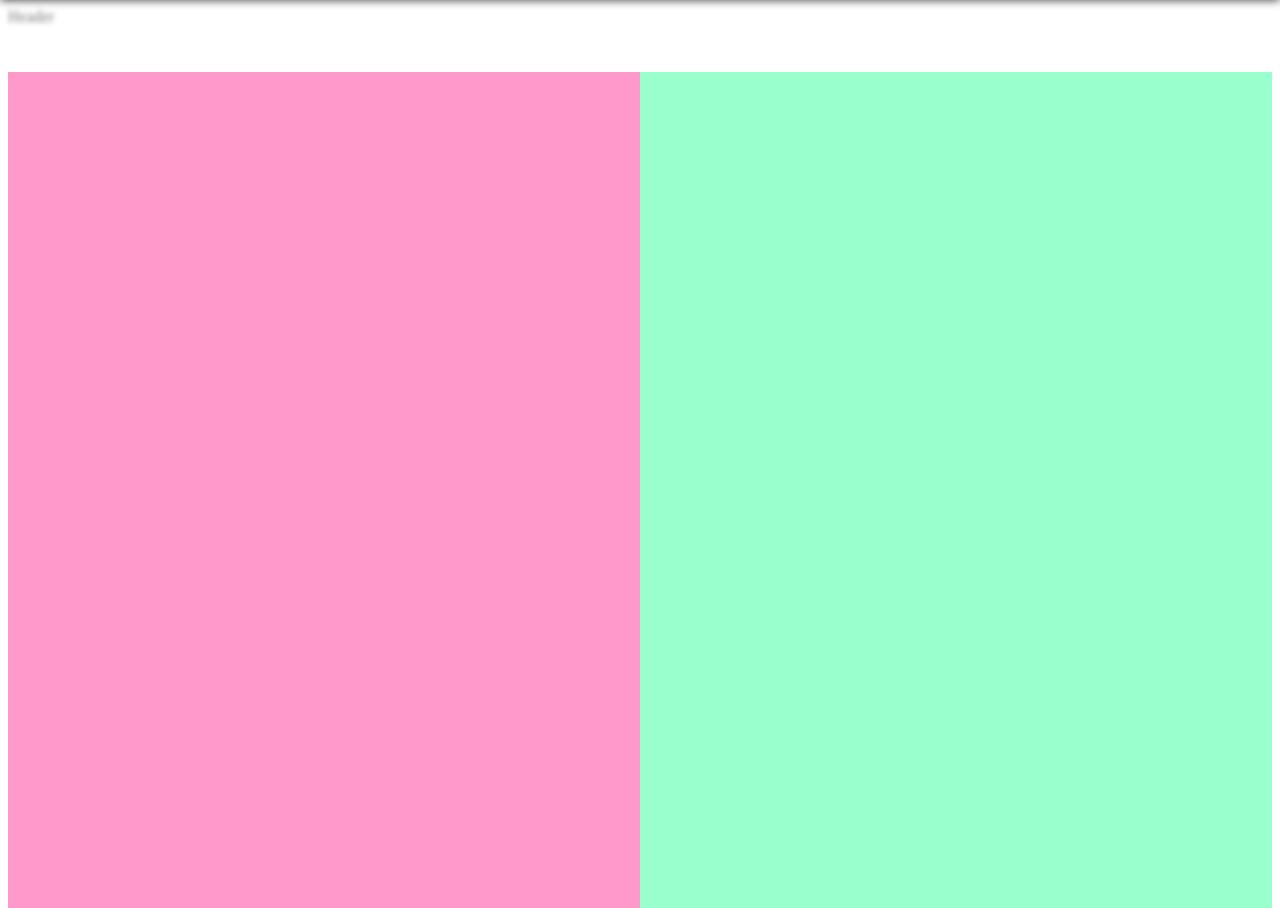
<file: css/index.html>
<!DOCTYPE html>
<html lang="en">
<head>
  <meta charset="UTF-8">
  <meta name="viewport" content="width=device-width, initial-scale=1.0">
  <meta http-equiv="X-UA-Compatible" content="ie=edge">
  <title>css 效果demo</title>
  <link rel="stylesheet" href="./index.css">
</head>
<body>
  <header class="header">Header</header>
  <div class="box">
    <div class="left"></div>
    <div class="right"></div>
  </div>
</body>
</html>
</file>
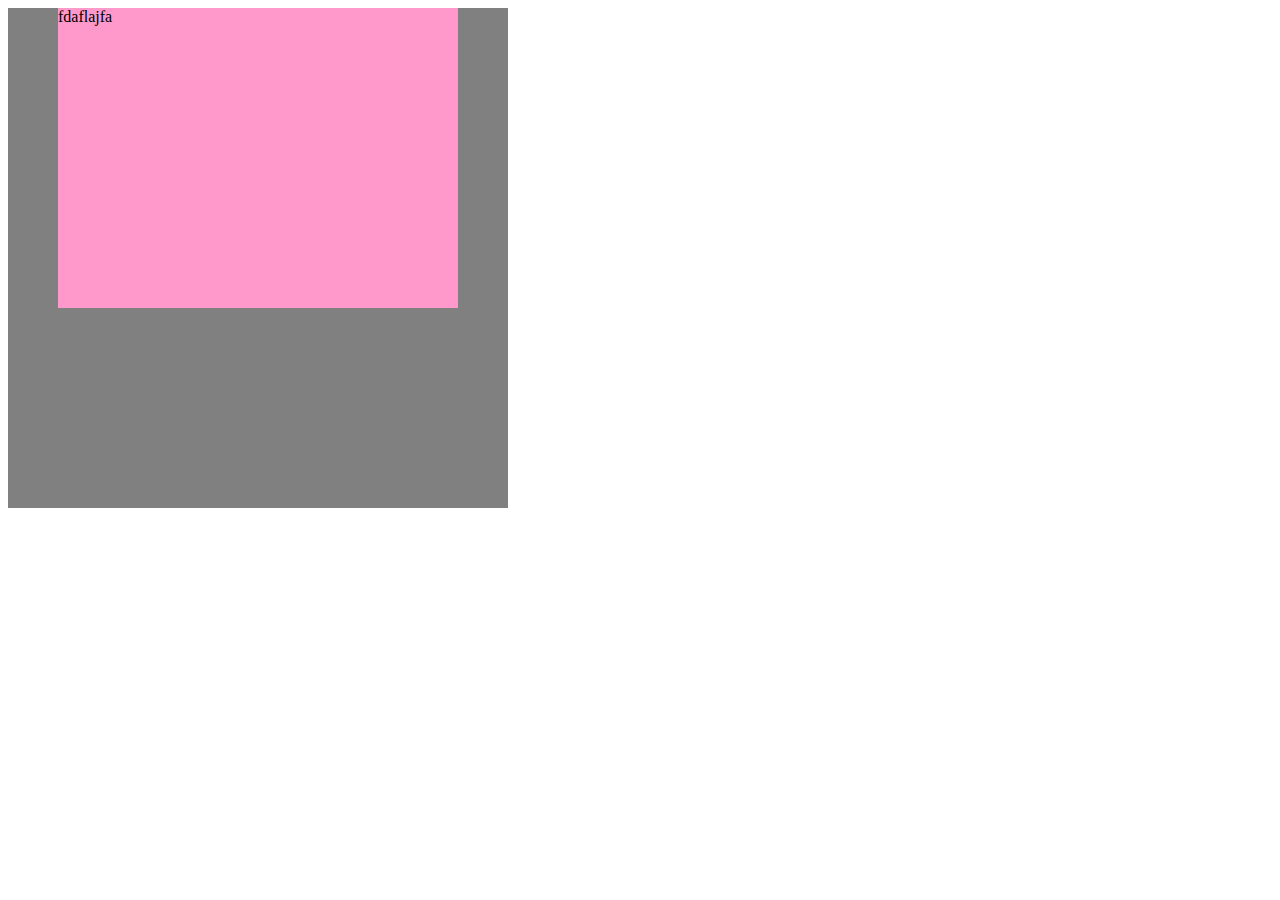
<file: css/2019-11-19.html>
<!DOCTYPE html>
<html lang="en">
<head>
  <meta charset="UTF-8">
  <meta name="viewport" content="width=device-width, initial-scale=1.0">
  <meta http-equiv="X-UA-Compatible" content="ie=edge">
  <title>实现一个宽高比为4:3的矩形</title>
  <style>
    .box {
      background-color: grey;
      width: 500px;
      height: 500px;
    }
    /* .content {
      background-color: #ff99cc;
      width: 400px;
      height: 300px;
      margin: 0 auto;
    } */
    /* margin,padding top/left/right/bottom 设置百分比，都是基于父元素宽度来计算的 */
    /* 设置padding-top/bottom：60%相当于设置height的值为(父元素width*60%) */
    .content {
      background-color: #ff99cc;
      width: 80%;
      margin-left: 10%;
      padding-bottom: 60%;
      position: relative;
    }
    .content div {
      position: absolute;
    }
    /* .content {
      background-color: #ff99cc;
      width: 80%;
      margin-left: 10%;
      height: 60%;
    } */
  </style>
</head>
<body">
  <div class="box">
    <div class="content"><div>fdaflajfa</div>

    </div>
  </div>
  <!-- <canvas id="canvas" width="500px" height="500px"></canvas> -->
  <script>
    function Canvas(id) {
      const canvas = document.getElementById(id);
      const context = canvas.getContext('2d');
      context.fillStyle = '#ff99cc';
      context.fillRect(0, 0, 400, 300);
    }
  </script>
</body>
</html>
</file>
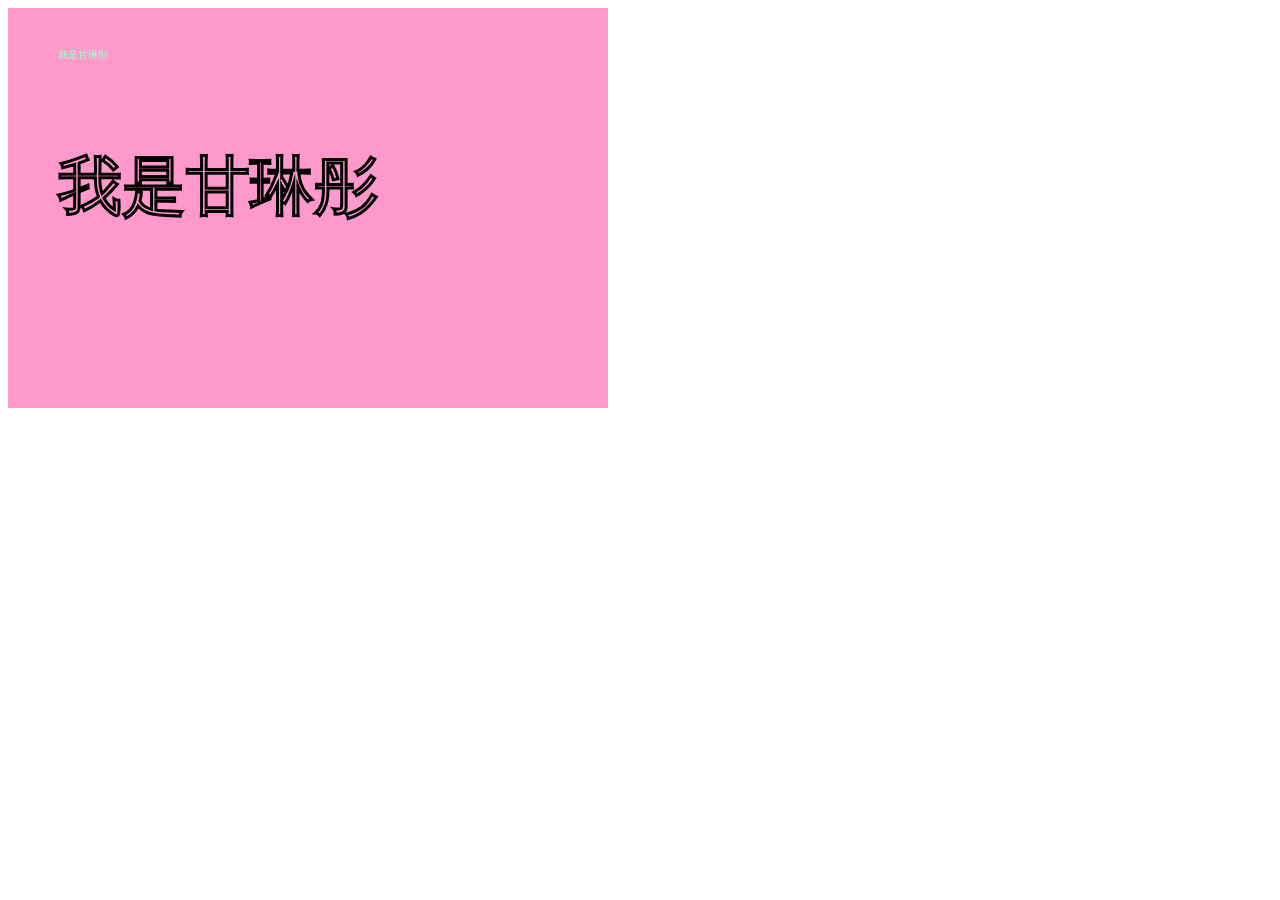
<file: html/canvas.html>
<!DOCTYPE html>
<html lang="en">
<head>
  <meta charset="UTF-8">
  <meta name="viewport" content="width=device-width, initial-scale=1.0">
  <meta http-equiv="X-UA-Compatible" content="ie=edge">
  <title>canvas</title>
</head>
<body onload="draw('canvas')">
  <canvas id="canvas" width="600px" height="400px"></canvas>
  <script>
    function draw(id) {
      const canvas = document.getElementById(id)
      if (canvas === null) {
        return
      }
      const context = canvas.getContext('2d'); // 获取上下文
      context.fillStyle = '#FF99CC'; // 填充颜色
      context.fillRect(0, 0, 600, 400); // 填充矩形坐标（x,y,width,height）

      /*
      // 绘制矩形
      context.fillStyle = 'red';
      context.strokeStyle = 'blue'; // 边框颜色
      context.lineWidth = 1; // 线宽（边框宽度）
      context.fillRect(50, 50, 100, 100); // 绘制填充矩形
      context.strokeRect(50, 50, 100, 100); // 绘制边框矩形
      context.clearRect(0, 50, 50, 50); // 擦除指定区域矩形
      */

      /*
      // 绘制圆形
      let n = 0;
      for (let i = 0; i < 10; i++) {
        context.beginPath(); // 开始创建路径
        context.arc(i * 25, i * 25, i * 10, 0, Math.PI * 2, true); // (x, y, radius半径, startAngle开始角度, endAngle, antiClockwise是否为逆时针旋转)
        context.closePath(); // 关闭路径，若不关闭的话，一开始创建的也会一直存在
        context.fillStyle = 'rgba(255, 0, 0, 0.25)';
        // context.fill(); // 填充图形
        context.stroke(); // 绘制图形边框
      }
      */

      /*
      // 绘制直线
      context.moveTo(50, 50);
      context.lineTo(400, 400);
      context.stroke();
      */

      // 贝济埃曲线
      // context.bezierCurveTo(50, 50, 100, 00, 300, 100)

      // 二次样条曲线

      /*
      // 线性渐变
      let grd = context.createLinearGradient(50, 30, 300, 200);
      grd.addColorStop(0, '#ffffff');
      grd.addColorStop(1, '#000000');
      context.fillStyle = grd;
      context.fillRect(50, 30, 300, 300);
      */

      // 径向渐变
      // let grd = context.createRadialGradient(400, 0, 0, 400, 0, 400);
      // grd.addColorStop(0.3, '#ff0000');
      // grd.addColorStop(0.7, '#00ff00');
      // grd.addColorStop(1, '#0000ff');
      // context.fillStyle = grd;
      // context.fillRect(50, 30, 300, 300);

      /*
      // 图像
      let image = new Image();
      image.src = '/image/background.png';
      console.log(image)
      context.drawImage(image, 50, 50);
      */

      // 绘制文字
      context.fillStyle = '#99FFCC';
      context.font = '微软雅黑 24px';
      context.textBaseLine = 'top';
      context.fillText('我是甘琳彤', 50, 50);
      context.font = 'bold 64px sans-serif';
      context.strokeText('我是甘琳彤', 50, 200);
    }
  </script>
</body>
</html>
</file>
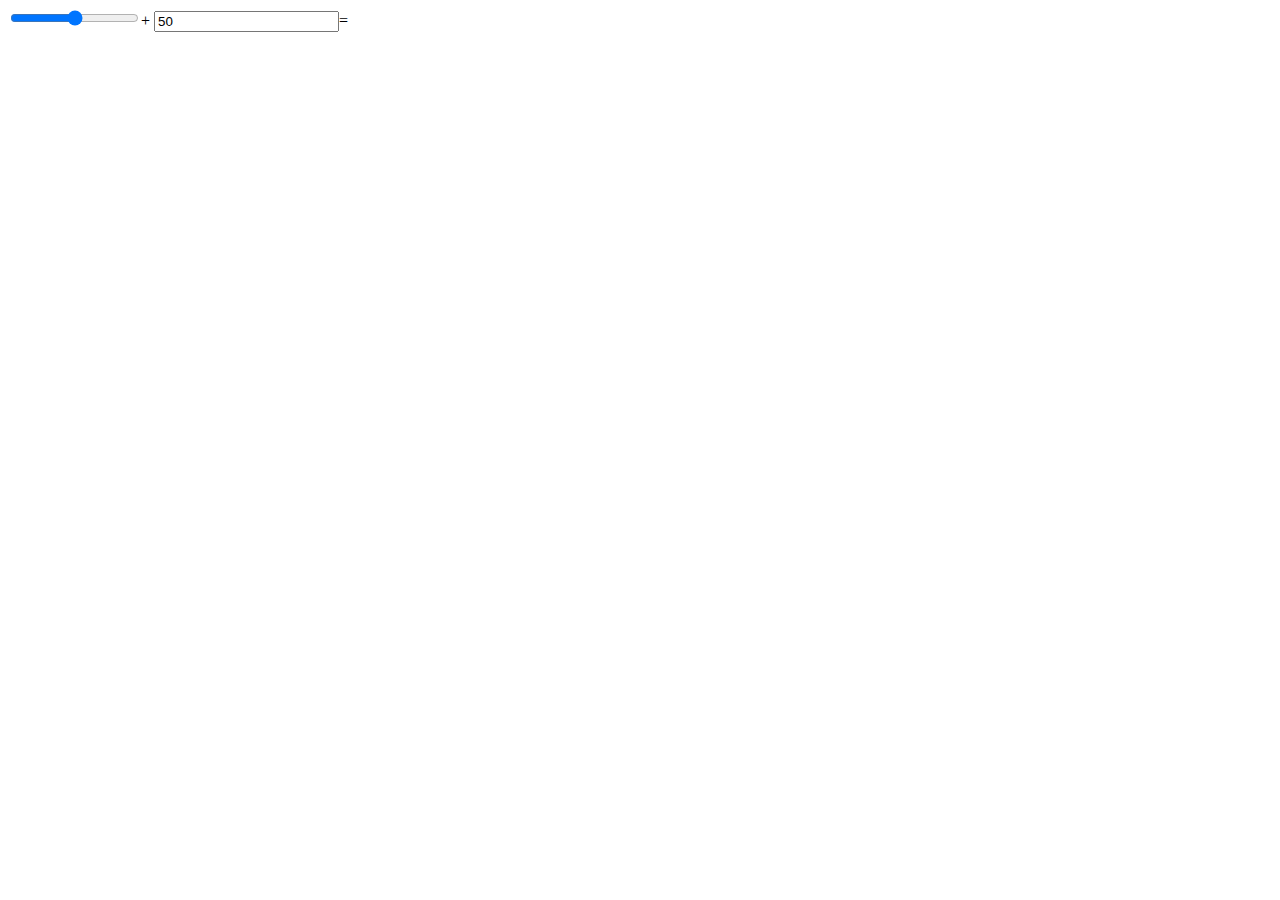
<file: html/output.html>
<!DOCTYPE html>
<html lang="en">
<head>
  <meta charset="UTF-8">
  <meta name="viewport" content="width=device-width, initial-scale=1.0">
  <meta http-equiv="X-UA-Compatible" content="ie=edge">
  <title>output标签</title>
</head>
<body>
  <!-- output 标签定义不同类型的输出，比如脚本的输出 -->
  <!-- 新属性：
  for： element_id 定义输出域相关的一个或多个元素
  form：form_id    定义输入字段所属的一个或者多个表单
  name：name       定义对象的唯一名称 -->
  <!-- 作用：输出值。和input一起使用，使用for属性绑定输入的元素，使用output输出 -->
  <form action="" oninput="x.value = parseInt(a.value) + parseInt(b.value)">
    <input type="range" id="a" value="50">+
    <input type="number" id="b" value="50">=
    <output name="x" for="a b"></output>
  </form>
</body>
</html>
</file>
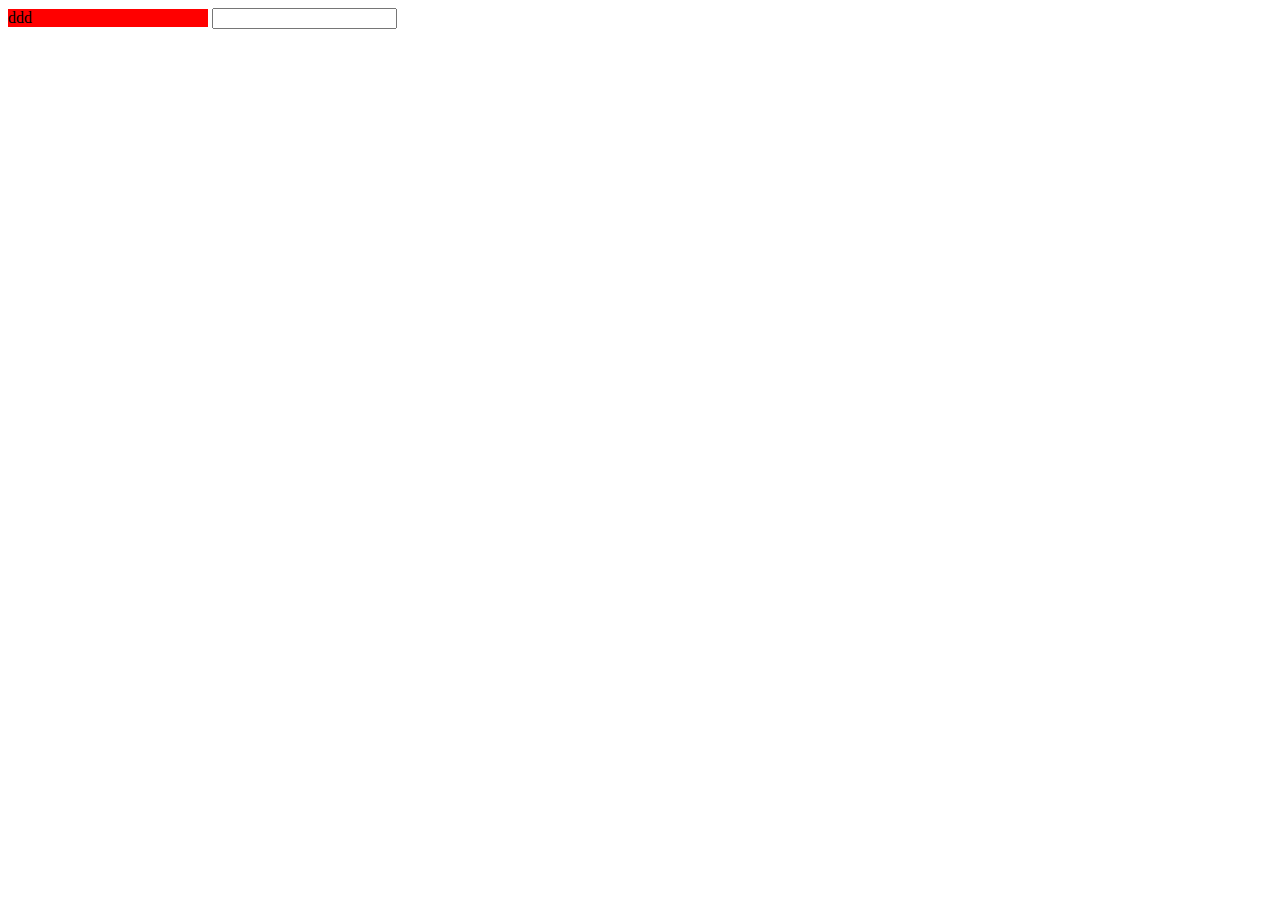
<file: js/suanfa.html>
<!DOCTYPE html>
<html lang="en">
<head>
  <meta charset="UTF-8">
  <meta name="viewport" content="width=device-width, initial-scale=1.0">
  <meta http-equiv="X-UA-Compatible" content="ie=edge">
  <title>闭包</title>
  <style>
    .margin {
      margin: 20px;
    }
    .inline {
      width: 200px;
      /* height: 200px; */
      display: inline-block;
      background-color: red;
    }
  </style>
</head>
<body>
  <div style="vertical-align: bottom;">
    <div class="inline">ddd
    </div>
    <input type="text" name="" id="">
  </div>
    
  <script>
    // function repeat (func, times, wait) {
    //   return function() {
    //     for (let i = 0; i < times; i++) {
    //       setTimeout((function(i) {
    //           console.log(i)
    //           console.log(new Date())
    //           func()
    //         })(i),wait)
    //       // (function(i) {
    //       //   setTimeout(() => {
    //       //     console.log(i)
    //       //     console.log(new Date())
    //       //     func()},
    //       //   wait)
    //       // })(i);
    //     }
    //   }
    // }
    // function say() {
    //   const date = new Date()
    //   console.log('111\n', date)
    // }
    // const a = repeat(say, 2, 2000)
    // a()
    
    // class Animal {
    //   constructor(name) {
    //     this.name = name
    //   }
    //   say() {}
    // }
    // class Dog extends Animal {
    //   constructor(name) {
    //     super(name);
    //   }
    //   say() {
    //     console.log(this.name + ' say wangwang')
    //   }
    // }
    // const a = new Animal('xx')
    // const b = new Dog('doggg')
    // console.log(a.name)
    // a.say()
    // console.log(b.name)
    // b.say()

    // function fn(n) {
    //   let arr = []
    //   for (let i = 0; i < n; i++) {
    //     const num = parseInt(Math.random() * 100)
    //     const is = arr.map((val) => {
    //       if (val === num) {
    //         return false
    //       }
    //       return true
    //     })
    //     if (num >= 2 && num <= 32 && is) {
    //       arr.push(num)
    //     } else {
    //       i--
    //     }
    //   }
    //   return arr
    // }
    // const a = fn(10)
    // // console.log(a)

    // class Ponit {
    //   constructor(x, y, coor) {
    //     this.x = x
    //     this.y = y
    //     this.coor = `{x: ${this.x}; y: ${this.y}}`
    //   }
    //   move(a, b) {
    //     let that = {...this}
    //     that.x += a
    //     that.y += b
    //     that.coor = `{x: ${that.x}; y: ${that.y}}`
    //     return that
    //   }
    // }
    // let point = new Ponit(100, 100)
    // let anotherPoint = point.move(-10, 10)
    // console.log(anotherPoint.coor)
    // console.log(point.coor)

    // class Point {
    //   constructor(x, y) {
    //     this.x = x
    //     this.y = y
    //   }
    //   get coor() {
    //     return {
    //       x: this.x,
    //       y: this.y
    //     }
    //   }
    //   move (a, b) {
    //     return new Point(this.x + a, this.y + b)
    //   }
    // }
    // let point = new Point(100, 100)
    // let anotherPoint = point.move(-10, 10)
    // console.log(anotherPoint.coor)
    // console.log(point.coor)

    // function proxy(a, b) {
    //   Object.defineProperty(a, 'name', {
    //     set(val) {
    //       b.name = val
    //     }
    //   })
    // }
    // var Animal = {}
    // var Cat = {
    //   name: 'Hoe'
    // }
    // proxy(Animal, Cat)
    // Animal.name = 'Tom'
    // console.log(Cat.name)

      // class GPromise {
      //   constructor(excutor) {
      //     this.state = 'pending'
      //     this.value = undefined
      //     this.reson = undefined
      //     this.error = false

      //     let resolve = (value) => {
      //       if (this.state === 'pending') {
      //           this.state = 'fulfilled'
      //           this.value = value
      //       }
      //     }
      //     let reject = (reson) => {
      //       if (this.state === 'pending') {
      //         this.state = 'rejected'
      //         this.reson = reson
      //       }
      //     }
      //     excutor(resolve, reject)
      //   }
      //   then(onFulfilled, onRejected) {
      //     return new GPromise((resolve, reject) => {
      //       // debugger
      //       if (this.state === 'fulfilled') {
      //         setTimeout(()=> {
      //           onFulfilled(this.value)
      //           resolve()
      //         }, 0)
      //       } else if (this.state === 'rejected') {
      //         setTimeout(()=> {
      //           onRejected(this.reson)
      //           reject();
      //         }, 0)
      //       }
      //     })
      //   }
      //   catch() {

      //   }
      // }
      // let promise = new GPromise(function(resolve, reject) {
      //   console.log('Promise');
      //   resolve();
      //   // reject();
      // });

      // promise.then(function(val) {
      //   console.log('resolved.');
      // },(err) => {
      //   console.log('rejected.')
      // })
      //   .then(() => {
      //   console.log('hhhh')
      // }, () => {
      //   console.log('hhhhrejected')
      // })
      //   .then(() => {
      //   console.log('xxxx')
      // }, ()=> {
      //   console.log('xxxrejected')
      // });

      // console.log('Hi!');
/**
 * 要求设计 LazyMan 类，实现以下功能
 * LazyMan('Tony');
 * Hi I am Tony
 *
 * LazyMan('Tony').sleep(10).eat('lunch');
 * Hi I am Tony
 * 等待了10秒...
 * I am eating lunch
 *
 * LazyMan('Tony').eat('lunch').sleep(10).eat('dinner');
 * Hi I am Tony
 * I am eating lunch
 * 等待了10秒...
 * I am eating diner
 *
 * LazyMan('Tony').eat('lunch').eat('dinner').sleepFirst(5).sleep(10).eat('junk food');
 * Hi I am Tony
 * 等待了5秒...
 * I am eating lunch
 * I am eating dinner
 * 等待了10秒...
 * I am eating junk food
 */
      // function repeat (func, times, wait) {
      //   return function() {
      //     console.log(func, times, wait)
      //     for(let i = 0; i < times; i++) {
      //         setTimeout(()=>{
      //           func(str);
      //         }, wait*i)
      //     }
      //   }
      // }
      // function fn(str) {
      //   console.log(str)
      // }
      // var repeatedFun = repeat(fn, 10, 5000);
      // repeatedFun("Helloword");

//       function repeat(func, times, wait) {
//   let count = 0;
//   function promise() {
//     return new Promise(resolve => {
//       setTimeout(()=> {
//         resolve()
//       }, wait)
//     })
//   }  
//   return function start(str) {
//       promise().then(() => {
//         func(str)
//         count++
        
//     if (count < times) {
//       start(str)
//   }
//       })
//     }
// }
// var repeatedFun = repeat(console.log, 3, 2000);
// repeatedFun("hellworld");

// const arr = [2,4,4,5]

// caculate(arr);

// function caculate(arr) {
//   let countArr = []
//   for(let i = 0; i < arr.length; i++) {
//     let count = 0
//     for(let j = 0; j < arr.length; j++) {
//       if(arr[i] === arr[j]) {
//         count++
//       }
//     }
//     let a = {}
//     a[arr[i]] = count
//     countArr.push(a)
//   }
//   console.log(countArr)
// }
// let arr = [24,13,3,25,67,20]
// function gsort(arr) {
//   let temp = arr[0]
//   let leftArr = []
//   let rightArr = []
//   for (let i = 0;i<arr.length;i++) {
    
//     if(arr[i] > temp) {
//       rightArr.push(arr[i])
//     } else {
//       leftArr.push(arr[i])
//     }
//   }
//   // arr.forEach(element => {
//   //   if(element > temp) {
//   //     rightArr.push(element)
//   //   } else {
//   //     leftArr.push(element)
//   //   }
//   // });
//   return gsort(leftArr).concat(temp, gsort(rightArr))
// }
// let myQuickSort = (array) => {
//     if (array.length < 2) return array;
//     let leftArray = [];
//     let rightArray = [];
//     let baseDigit = array[0];
//     array.forEach(element => {
//         if (element < baseDigit) {
//             leftArray.push(element);
//         } else if (element > baseDigit) {
//             rightArray.push(element);
//         }
//     });
//     return myQuickSort(leftArray).concat(baseDigit, myQuickSort(rightArray))
// }
// myQuickSort(arr)
// console.log(myQuickSort(arr))
// let arr = [24,13,3,25,67,20]

// let quickSort = (array) => {
//     if (array.length < 2) return array;
//   let baseNum = array[0]
//   let leftArr = []
//   let rightArr = []
//   array.forEach(ele => {
//     if(ele < baseNum) {
//       leftArr.push(ele)
//     } else if (ele > baseNum) {
//       rightArr.push(ele)
//     }
//   })
//   return quickSort(leftArr).concat(baseNum, quickSort(rightArr))
// }

// console.log(quickSort(arr))
// let str = '1, -2, 3, 10, -4, 7, 2, -5';

// let array = str.split(',');
// let arr = array.map(Number)

// let maxNum = 0;
//   let maxArr = [];
// function caculate(arr) {
//   let sum = 0;
//   let sumArr = [];
//   if (arr.length >= 2) {
//     debugger
//     for(let i = 0; i < arr.length; i++) {
//       sum += arr[i];
//       sumArr.push(arr[i])
//     }
//   } else if(arr.length === 1) {
//     sum = arr[0]
//     sumArr = [...arr]
//   } else {
//     sum = 0
//     sumArr = [...arr]
//   }

//   if (sum > maxNum) {
//     maxNum = sum
//     maxArr = [...sumArr];
//   }
//   if (arr.length >= 2) {
//   caculate(arr.slice(1))

//   }
//   return maxNum;
// }

// let res = caculate(arr);
// console.log(res);
// 数组去重
// let arr = [2, 4, 5, 23, 24, 4, 2, 26];

// let deduplication = (arr) => {
//   debugger
//   arr.forEach(element => {
//   debugger
//     let temp = element
//     arr.forEach((ele, i) => {
      
//   debugger
//       if (ele === temp) {
//         arr.slice(i, i+1)
//       }
//     })
//   });
//   return arr
// }

// const a = deduplication(arr)
// console.log(a)
  </script>
</body>
</html>
</file>
<file: css/index.css>
body:before {
  /* 页面顶部阴影 */
  content: "";
  position: fixed;
  top: -10px;
  left: 0;
  width: 100%;
  height: 10px;   

  -webkit-box-shadow: 0px 0px 10px rgba(0,0,0,.8);
  -moz-box-shadow: 0px 0px 10px rgba(0,0,0,.8);
  box-shadow: 0px 0px 10px rgba(0,0,0,.8);   

  z-index: 100;
}
.header {
  width: 100%;
  height: 64px;
  /* 文本模糊 */
  color: transparent;
  text-shadow: 0 0 5px rgba(0,0,0,0.5);
}
.left, .right {
  width: 50%;
  height: calc(100vh - 64px);
  float: left;
}
.left {
  background-color: #ff99cc;
}
.right {
  background-color: #99ffcc;
}
/* css媒体查询：https://developer.mozilla.org/zh-CN/docs/Web/Guide/CSS/Media_queries */
/* orientation: landscape:: 除portrait外 | portrait : 指定输出设备中的页面可见区域高度大于或等于宽度 */
@media(max-width: 798px) and (orientation: landscape) {
  .header {
    height: 40px;
  }
  .left {
    width: 30%;
  }
  .right {
    width: 70%;
  }
}
</file>
